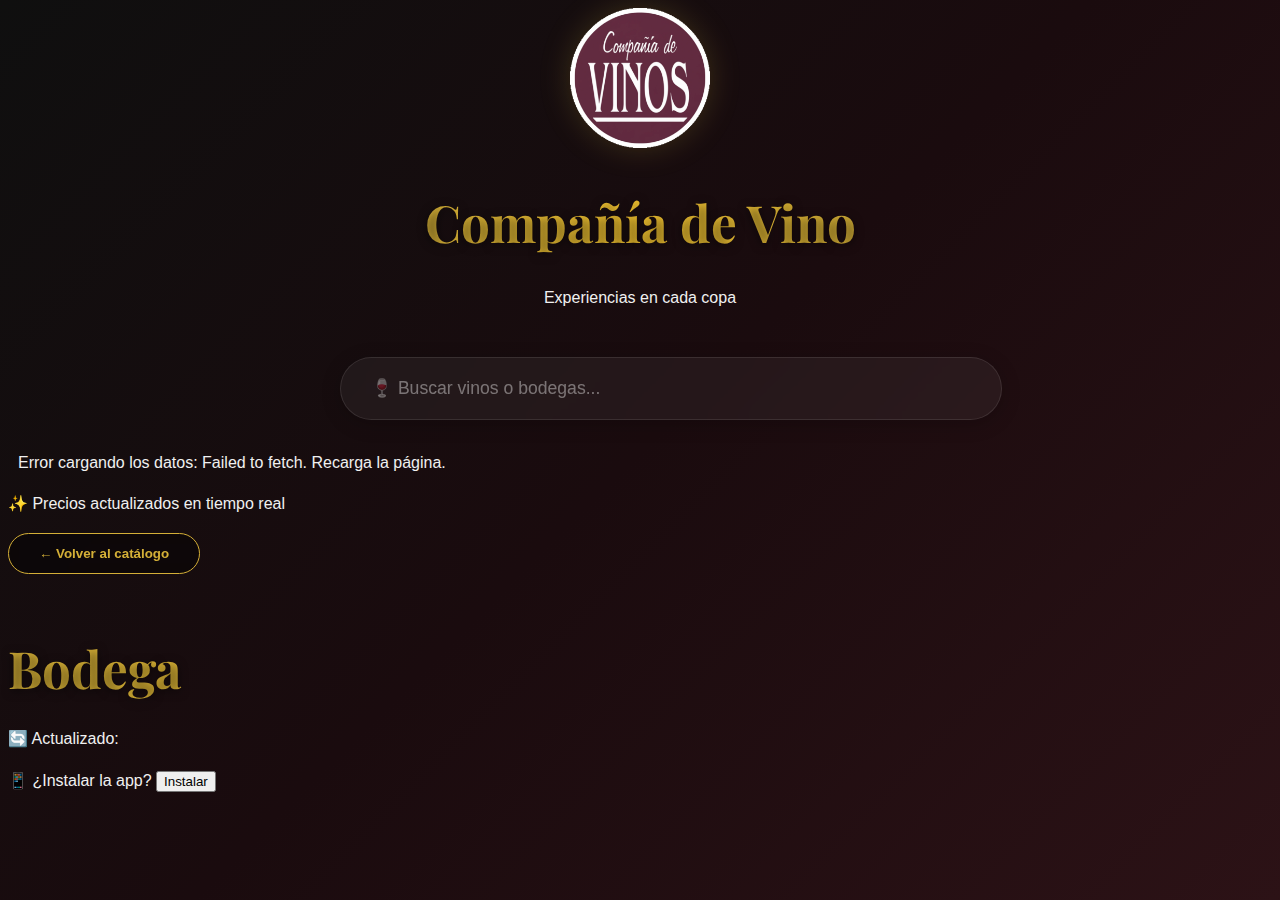
<file: index.html>
<!DOCTYPE html>
<html lang="es">
<head>
    <meta charset="UTF-8">
    <meta name="viewport" content="width=device-width, initial-scale=1.0">
    <title>Compañía de Vino - Cartas Elegantes</title>
    
    <!-- META TAGS PWA -->
    <meta name="theme-color" content="#64313e">
    <meta name="apple-mobile-web-app-capable" content="yes">
    <meta name="apple-mobile-web-app-status-bar-style" content="black-translucent">
    <meta name="apple-mobile-web-app-title" content="Vinos App">
    <meta name="description" content="Catálogo de vinos y precios actualizados">
    <meta name="keywords" content="vinos, carta, precios, bodegas, catálogo">
    
    <!-- ICONOS PWA -->
    <link rel="manifest" href="manifest.json">
    <link rel="icon" type="image/png" href="assets/icons/icon-72x72.png">
    <link rel="apple-touch-icon" href="assets/icons/icon-152x152.png">
    
    <link rel="stylesheet" href="css/styles.css">
    <link href="https://fonts.googleapis.com/css2?family=Playfair+Display:wght@400;500;600&display=swap" rel="stylesheet">
</head>
<body>
    <!-- PÁGINA PRINCIPAL -->
    <div id="home" class="page active">
        <header>
            <div class="logo-container">
                <!-- TU LOGO PRINCIPAL -->
                <img src="assets/logoweb.webp" alt="Compañía de Vino" class="logo">
                <h1 style="font-family: 'Playfair Display', serif;">Compañía de Vino</h1>
                <p>Experiencias en cada copa</p>
            </div>

            <!-- BÚSQUEDA -->
            <div class="search-container">
                <input type="text" class="search-input" id="search-input" 
                       placeholder="🍷 Buscar vinos o bodegas...">
            </div>
        </header>
        
        <div class="loading" id="loading">
            <p>Preparando nuestra selección exclusiva...</p>
        </div>

        <div class="bodegas-container" id="bodegas-container">
            <!-- Las bodegas se cargan aquí dinámicamente -->
        </div>

        <footer>
            <p>✨ Precios actualizados en tiempo real</p>
        </footer>
    </div>

    <!-- PÁGINA DE BODEGA -->
    <div id="bodega" class="page">
        <header>
            <button class="back-btn" onclick="showPage('home')">
                ← Volver al catálogo
            </button>
            <h1 id="bodega-name" style="font-family: 'Playfair Display', serif;">Bodega</h1>
        </header>

        <div class="vinos-container" id="vinos-container">
            <!-- Los vinos se cargan aquí dinámicamente -->
        </div>

        <div class="last-update">
            <p>🔄 Actualizado: <span id="update-time"></span></p>
        </div>
    </div>

    <!-- BANNER DE INSTALACIÓN (OPCIONAL) -->
    <div class="install-banner" id="install-banner">
        <span>📱 ¿Instalar la app?</span>
        <button class="install-btn" id="install-btn">Instalar</button>
    </div>

    <script src="js/app.js"></script>
</body>
</html>
</file>
<file: css/styles.css>
:root {
    /* PALETA "NIGHT LUXURY" */
    --primary-color: #722F37;
    /* Merlot Profundo */
    --primary-light: #903c46;
    /* Merlot más claro */
    --accent-color: #D4AF37;
    /* Dorado Mates */
    --accent-glow: #F4C430;
    /* Dorado Brillante */
    --dark-bg: #1a1a1a;
    /* Negro suave */
    --card-bg: rgba(30, 30, 30, 0.7);
    /* Vidrio oscuro */
    --text-main: #f0f0f0;
    /* Blanco hueso */
    --text-muted: #a0a0a0;
    /* Gris plata */

    /* FONDOS Y GRADIENTES */
    --background-gradient: linear-gradient(135deg, #0f0f0f 0%, #1a0b0e 50%, #2c1216 100%);
    --card-border: 1px solid rgba(255, 255, 255, 0.1);

    /* SOMBRAS */
    --shadow: 0 8px 32px 0 rgba(0, 0, 0, 0.3);
    --shadow-hover: 0 15px 40px 0 rgba(114, 47, 55, 0.2);
    --glass: blur(12px) saturate(180%);
}

body {
    font-family: 'Montserrat', 'Segoe UI', sans-serif;
    /* Más moderno */
    background: var(--background-gradient);
    min-height: 100vh;
    color: var(--text-main);
    line-height: 1.6;
    background-attachment: fixed;
    /* Parallax effect */
    overflow-x: hidden;
}

/* === HEADER HERO REDISEÑADO === */
/* === HEADER HERO REDISEÑADO === */
.hero-header {
    text-align: center;
    padding: 60px 20px 40px;
    background: linear-gradient(to bottom, rgba(0, 0, 0, 0.4), transparent);
    margin-bottom: 20px;
    position: relative;
    max-width: 1200px;
    margin-left: auto;
    margin-right: auto;
}

.logo-container {
    margin-bottom: 20px;
    display: flex;
    flex-direction: column;
    align-items: center;
    justify-content: center;
}

.logo {
    max-width: 140px;
    height: auto;
    filter: drop-shadow(0 0 15px rgba(212, 175, 55, 0.2));
    /* Brillo dorado sutil */
    transition: transform 0.5s ease;
    display: block;
    margin: 0 auto;
}

.logo:hover {
    transform: scale(1.05) rotate(2deg);
}

h1 {
    font-family: 'Playfair Display', serif;
    font-size: 3.2em;
    background: linear-gradient(to right, #D4AF37, #F4C430, #D4AF37);
    -webkit-background-clip: text;
    background-clip: text;
    color: transparent;
    text-shadow: 0 2px 10px rgba(0, 0, 0, 0.5);
    margin-bottom: 5px;
    font-weight: 700;
}

.hero-header p {
    font-size: 1.1em;
    color: var(--text-muted);
    font-weight: 300;
    letter-spacing: 2px;
    text-transform: uppercase;
}

/* === BÚSQUEDA DELUXE === */
.search-container {
    max-width: 600px;
    margin: 30px auto;
}

.search-input {
    width: 100%;
    padding: 20px 30px;
    border: var(--card-border);
    border-radius: 50px;
    font-size: 1.1em;
    background: rgba(255, 255, 255, 0.05);
    /* Muy sutil */
    backdrop-filter: blur(10px);
    color: white;
    transition: all 0.4s ease;
    box-shadow: 0 4px 20px rgba(0, 0, 0, 0.2);
}

.search-input:focus {
    outline: none;
    background: rgba(255, 255, 255, 0.1);
    box-shadow: 0 0 25px rgba(114, 47, 55, 0.4);
    border-color: var(--accent-color);
}

.search-input::placeholder {
    color: rgba(255, 255, 255, 0.4);
}

/* === SECCIÓN DESTACADOS (NUEVO) === */
.featured-section {
    margin-bottom: 50px;
    padding: 0 20px;
}

.featured-title {
    text-align: center;
    font-family: 'Playfair Display', serif;
    color: var(--accent-color);
    margin-bottom: 25px;
    font-size: clamp(1.5rem, 4vw, 2rem);
    position: relative;
    display: block;
    /* safe centering */
    width: 100%;
}

.featured-title::after {
    content: '';
    display: block;
    width: 60px;
    height: 2px;
    background: var(--accent-color);
    margin: 10px auto 0;
}

.featured-grid {
    display: grid;
    grid-template-columns: repeat(auto-fit, minmax(250px, 1fr));
    /* Better fit */
    gap: 20px;
    max-width: 1200px;
    margin: 0 auto;
}

.featured-card {
    background: linear-gradient(145deg, rgba(40, 40, 40, 0.95), rgba(20, 20, 20, 0.98));
    border: 1px solid var(--accent-color);
    border-radius: 15px;
    padding: 20px;
    position: relative;
    overflow: hidden;
    transition: transform 0.3s ease, box-shadow 0.3s ease;
    box-shadow: 0 10px 30px rgba(0, 0, 0, 0.3);
    display: flex;
    flex-direction: column;
    justify-content: space-between;
    min-height: 160px;
    /* Uniform height */
}

.featured-card:hover {
    transform: translateY(-5px);
    box-shadow: 0 15px 40px rgba(212, 175, 55, 0.15);
}

.featured-badge {
    position: absolute;
    top: 10px;
    right: 10px;
    background: var(--accent-color);
    color: black;
    font-size: 0.7em;
    font-weight: 800;
    padding: 4px 10px;
    border-radius: 20px;
    text-transform: uppercase;
    box-shadow: 0 2px 5px rgba(0, 0, 0, 0.2);
    z-index: 10;
}

.featured-info h3 {
    margin: 15px 0 5px;
    font-size: 1.1em;
    color: white;
    line-height: 1.3;
}

.featured-bodega {
    font-size: 0.85em;
    color: var(--text-muted);
    text-transform: uppercase;
    letter-spacing: 0.5px;
}

.featured-price {
    font-size: 1.4em;
    font-weight: 700;
    color: var(--accent-glow);
    margin-top: 15px;
    text-align: right;
}

/* === BODEGAS GLASSMORPHISM === */
.bodegas-container {
    display: grid;
    grid-template-columns: repeat(auto-fit, minmax(280px, 1fr));
    gap: 20px;
    max-width: 1300px;
    margin: 0 auto;
    padding: 0 10px;
}

.bodega-card {
    background: var(--card-bg);
    border-radius: 16px;
    padding: 25px;
    text-align: center;
    backdrop-filter: var(--glass);
    border: var(--card-border);
    box-shadow: var(--shadow);
    transition: all 0.3s ease;
    cursor: pointer;
    position: relative;
    overflow: hidden;
    height: 100%;
    /* Equal height */
    display: flex;
    flex-direction: column;
    justify-content: center;
    align-items: center;
}

.bodega-card::before {
    content: '';
    position: absolute;
    top: 0;
    left: 0;
    width: 100%;
    height: 3px;
    background: linear-gradient(90deg, transparent, var(--accent-color), transparent);
    opacity: 0.7;
}

.bodega-card:hover {
    transform: translateY(-10px);
    background: rgba(50, 50, 50, 0.6);
    border-color: rgba(212, 175, 55, 0.3);
}

.bodega-card h3 {
    font-family: 'Playfair Display', serif;
    font-size: 1.7em;
    color: var(--text-main);
    margin-bottom: 10px;
}

.wine-count {
    background: rgba(0, 0, 0, 0.3);
    color: var(--accent-glow) !important;
    border: 1px solid rgba(212, 175, 55, 0.2);
    padding: 6px 15px;
    border-radius: 20px;
    font-size: 0.9em;
    font-weight: 600;
    margin-top: 10px;
    display: inline-block;
}

/* === VINOS LIST === */
.vino-card {
    background: rgba(30, 30, 30, 0.6);
    border-radius: 12px;
    padding: 20px 25px;
    margin-bottom: 15px;
    display: flex;
    justify-content: space-between;
    align-items: center;
    border-left: 3px solid var(--primary-color);
    backdrop-filter: blur(5px);
    transition: transform 0.2s ease;
}

.vino-card:hover {
    transform: translateX(5px);
    background: rgba(40, 40, 40, 0.8);
    border-left-color: var(--accent-color);
}

.vino-name {
    font-size: 1.15em;
    color: var(--text-main);
    font-weight: 500;
}

.vino-price {
    font-family: 'Playfair Display', serif;
    font-size: 1.4em;
    color: var(--accent-glow);
    font-weight: 700;
}

/* === SEARCH RESULTS === */
.search-header {
    display: flex;
    justify-content: space-between;
    align-items: center;
    padding: 20px;
    margin-bottom: 20px;
    background: var(--card-bg);
    /* Use dark card bg */
    border: 1px solid var(--accent-color);
    /* Gold border */
}

.wine-count-badge {
    background: var(--accent-color);
    color: black;
    padding: 5px 15px;
    border-radius: 20px;
    font-weight: bold;
    font-size: 0.9em;
}

.search-items-grid {
    display: grid;
    grid-template-columns: repeat(auto-fit, minmax(300px, 1fr));
    /* Grid for items */
    gap: 15px;
}

/* === GENERALES === */
.back-btn {
    background: rgba(0, 0, 0, 0.4);
    color: var(--accent-color);
    border: 1px solid var(--accent-color);
    padding: 12px 30px;
    border-radius: 30px;
    cursor: pointer;
    backdrop-filter: blur(5px);
    transition: all 0.3s;
    font-weight: 600;
    margin-bottom: 20px;
    display: inline-block;
}

.back-btn:hover {
    background: var(--accent-color);
    color: black;
    box-shadow: 0 0 15px rgba(212, 175, 55, 0.4);
}

.loading {
    color: var(--accent-color);
}

@media (max-width: 768px) {
    .hero-header {
        padding: 40px 15px 20px;
    }

    h1 {
        font-size: 2.2em;
    }

    /* Mobile Grid Fix: 2 columns if possible, else 1 */
    .featured-grid,
    .bodegas-container {
        grid-template-columns: repeat(2, 1fr);
        /* Force 2 cols on mobile */
        gap: 15px;
    }

    /* If screen is VERY small (< 370px), switch to 1 col */
    @media (max-width: 370px) {

        .featured-grid,
        .bodegas-container {
            grid-template-columns: 1fr;
        }
    }

    .bodega-card {
        padding: 20px 15px;
        min-height: 140px;
    }

    .bodega-card h3 {
        font-size: 1.2em;
    }

    .vino-card {
        flex-direction: column;
        align-items: flex-start;
        gap: 10px;
        padding: 15px;
    }

    .vino-price {
        align-self: flex-end;
        font-size: 1.2em;
    }

    .search-input {
        padding: 15px 20px;
        font-size: 1em;
    }
}
</file>
